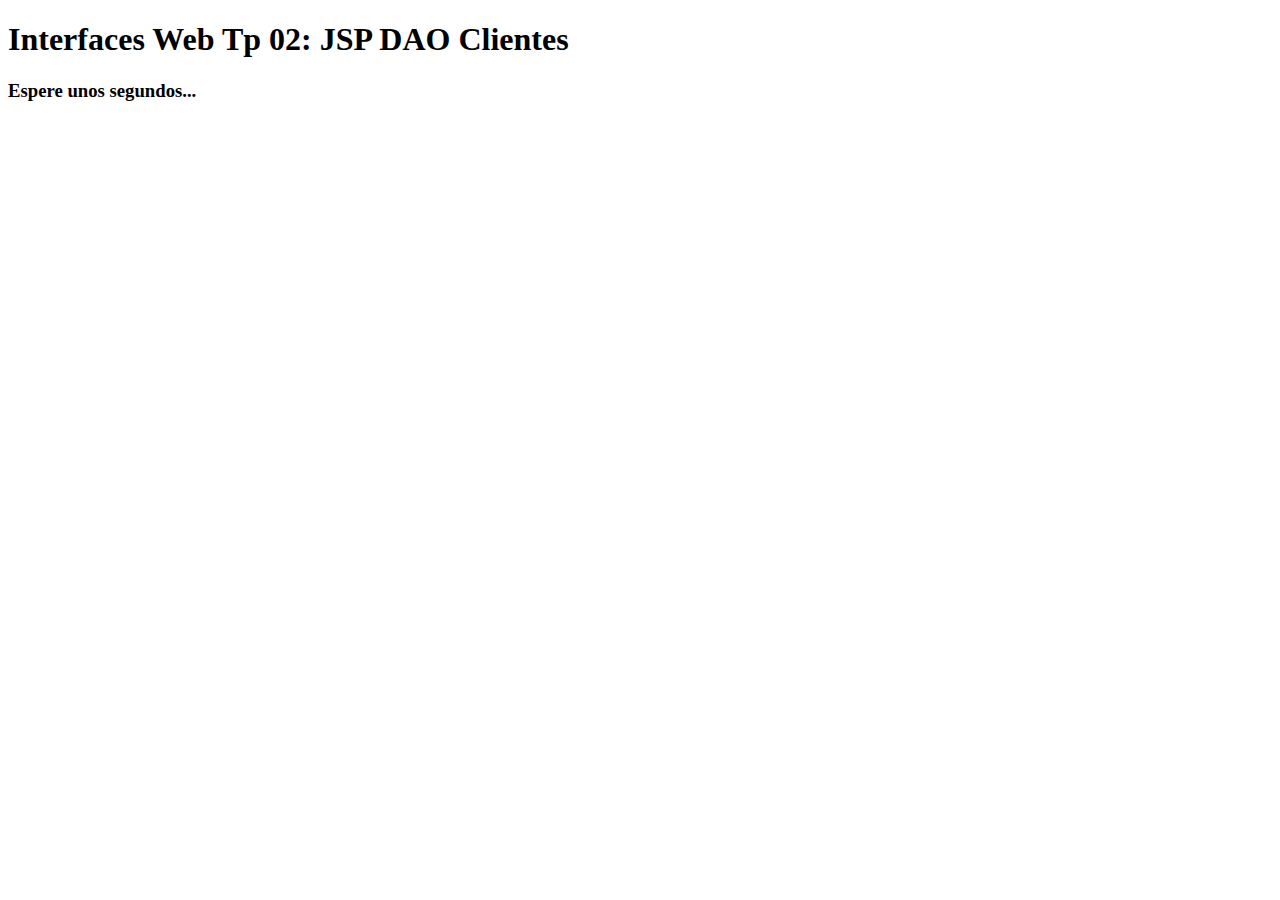
<file: src/main/webapp/index.html>
<!DOCTYPE html>
<html>
    <head>
        <title>Welcome</title>
        <meta http-equiv="Content-Type" content="text/html; charset=UTF-8">
        <meta http-equiv="refresh" content="0;URL=Clientes.jsp">
    </head>
    <body>
        <h1>Interfaces Web Tp 02: JSP DAO Clientes</h1>
        <h3>Espere unos segundos...</h3>
    </body>
</html>
</file>
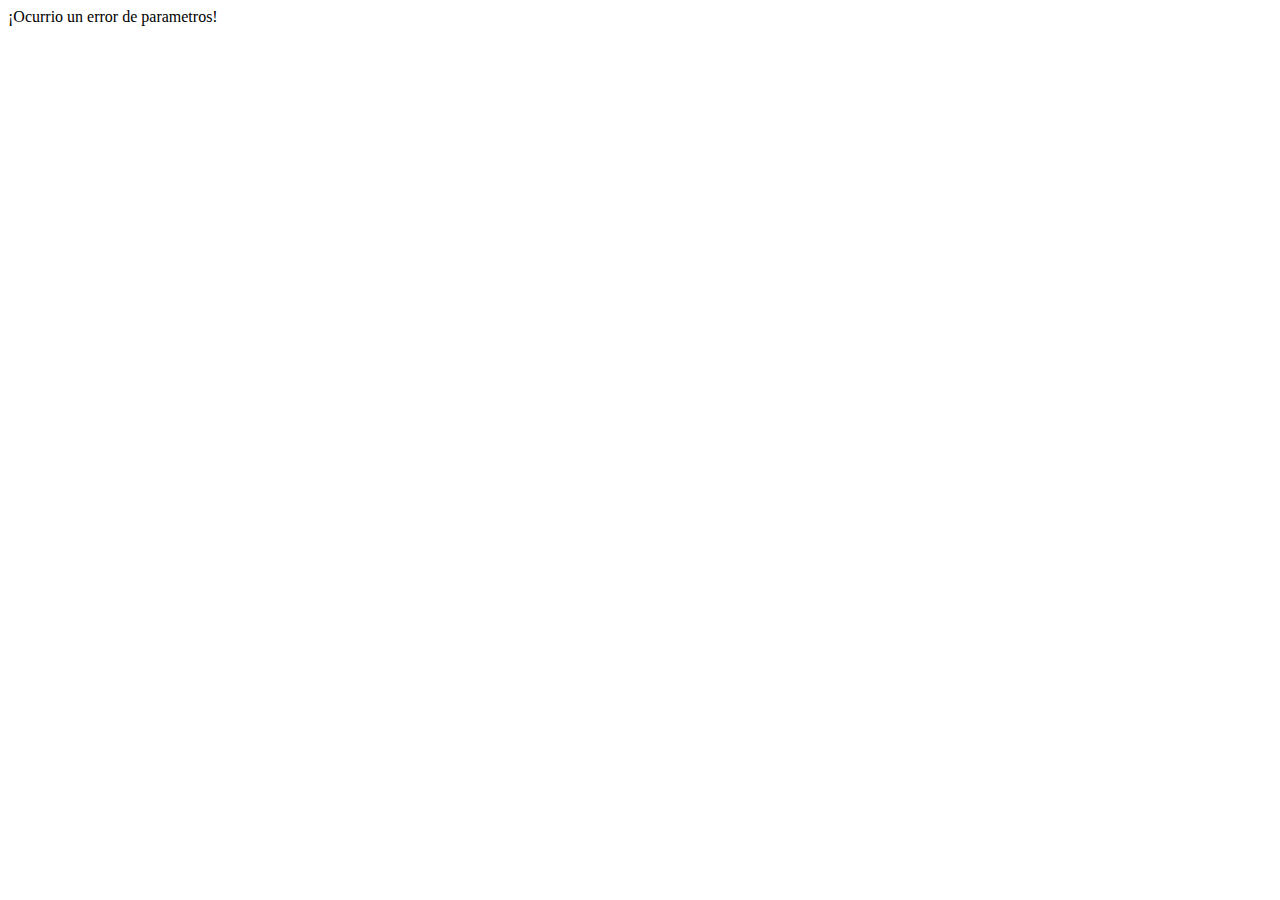
<file: src/main/webapp/errorParamPage.html>
<!DOCTYPE html>
<!--
To change this license header, choose License Headers in Project Properties.
To change this template file, choose Tools | Templates
and open the template in the editor.
-->
<html>
    <head>
        <title>TODO supply a title</title>
        <meta charset="UTF-8">
        <meta name="viewport" content="width=device-width, initial-scale=1.0">
    </head>
    <body>
        <div>¡Ocurrio un error de parametros!</div>
    </body>
</html>
</file>
